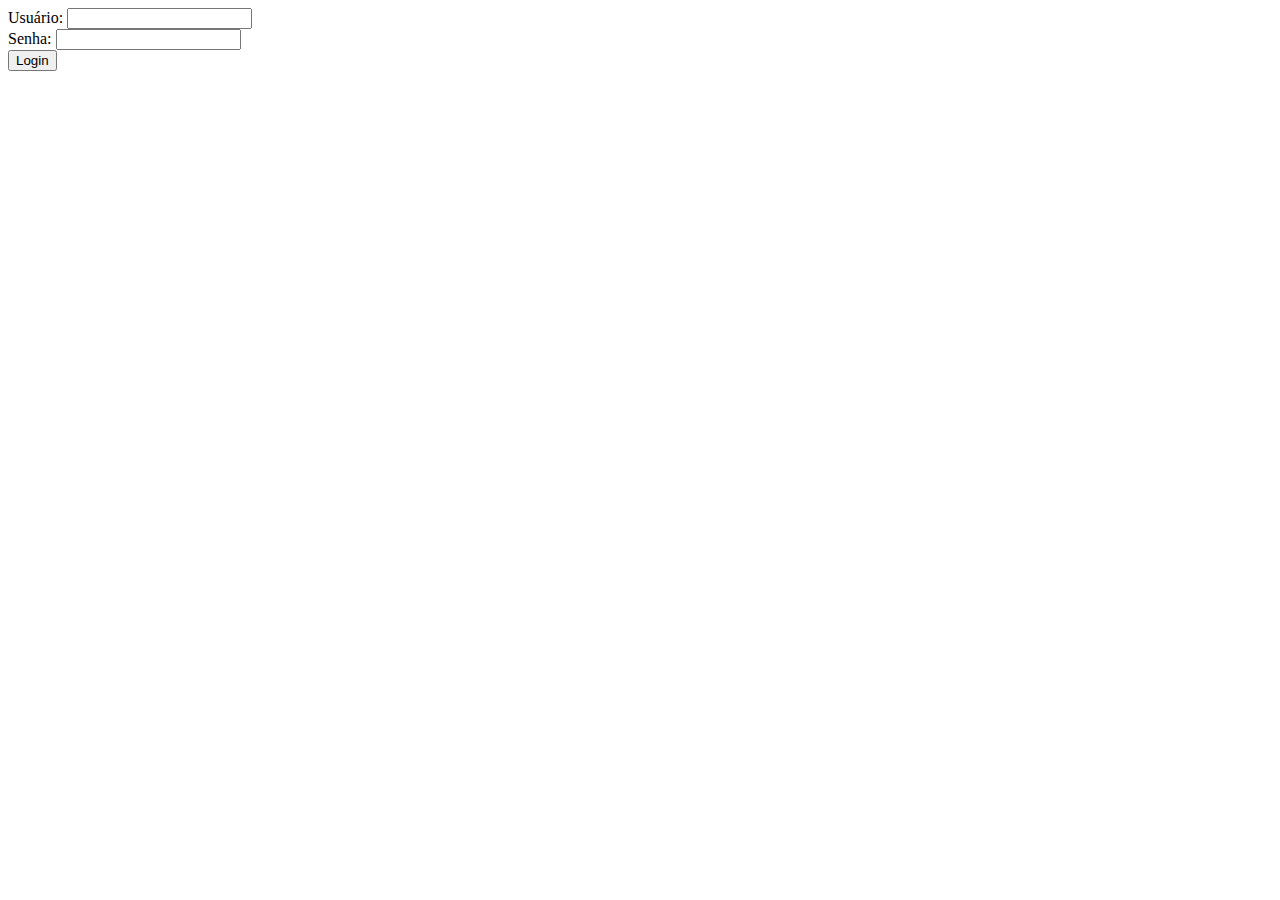
<file: 04-01/WebContent/index.html>
<!DOCTYPE html>
<html>
<head>
<meta charset="UTF-8">
<title>Prática 4x01</title>
</head>
<body>
	<form method="POST" action="debug">
	<label for="user">Usuário: </label><input type="text" name="user" /><br/>
	<label for="pass">Senha: </label><input type="text" name="pass" /><br/>
	<input type="submit" name="login" value="Login"/>
	</form>
</body>
</html>
</file>
